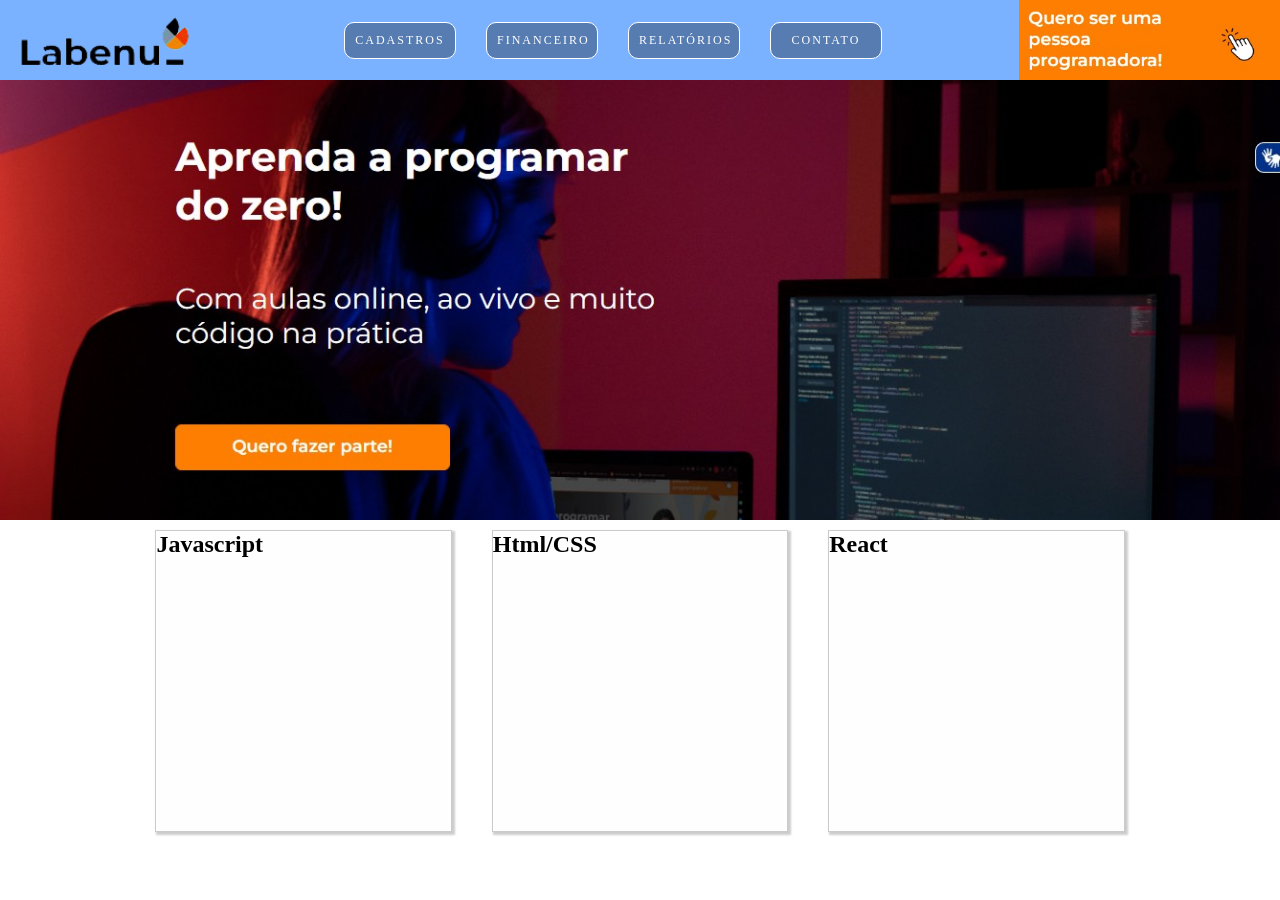
<file: Aula2/html-II-template-main/index.html>
<!DOCTYPE html>
<html lang="pt-br">
<head>
    <meta charset="UTF-8">
    <title>Meu Site</title>
    <link href="styleb.css" type="text/css" rel="stylesheet">
</head>
<body>
    <header>
        <img src="fixacao/media/logo.png" alt="logo da escola">
        <nav>
            <ul>
                <li><a class="btmenu-link" href="#">Cadastros</a></li>
                <li><a class="btmenu-link" href="#">Financeiro</a></li>
                <li><a class="btmenu-link" href="#">Relatórios</a></li>
                <li><a class="btmenu-link" href="#">Contato</a></li>
            </ul>
        </nav>
        <img id="pp" src="fixacao/media/bannerHeader.jpg">
    </header>
    <main>
        <section>
            <img id="ifundo" src="fixacao/media/fundo.jpg" alt="">
        </section>

        <section class="conteudo">
            <article>
               <h2>Javascript</h2>
            </article>
            <article>
                <h2>Html/CSS</h2>
            </article>
            <article>
                <h2>React</h2>
            </article>
        </section>
        <footer>

        </footer>
    </main>
    
</body>
</html>
</file>
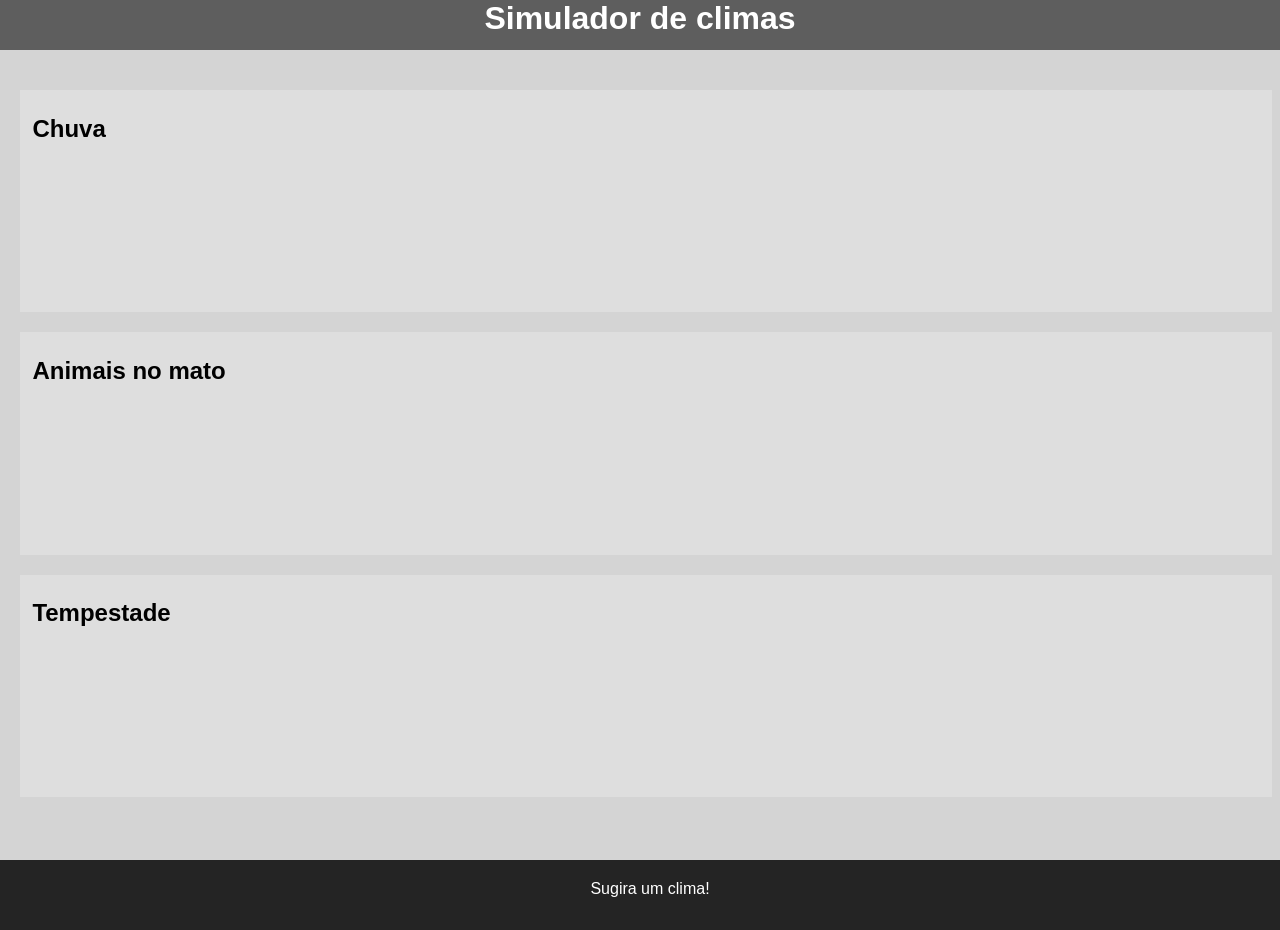
<file: Aula2/html-II-exercicios-main/exercicio1/index.html>
<!DOCTYPE html>
<html lang="pt-br">
<head>
    <meta charset="UTF-8">
    <meta http-equiv="X-UA-Compatible" content="IE=edge">
    <meta name="viewport" content="width=device-width, initial-scale=1.0">
    <link rel="stylesheet" href="./style.css">
    <title>Exercício 1</title>
</head>
<body>
    <header class="a">
        <h1>Simulador de climas</h1>
    </header>
    
    <main class="b">    
        <section class="c">
            <article class="d">
                <h2>Chuva</h2>
            </article>
            <article class="d">
                <h2>Animais no mato</h2>
            </article>
            <article class="d">
                <h2>Tempestade</h2>
            </article>
        </section>    
    </main>
    <footer class="e">
        <p>Sugira um clima!</p>
    </footer>
    
</body>
</html>
</file>
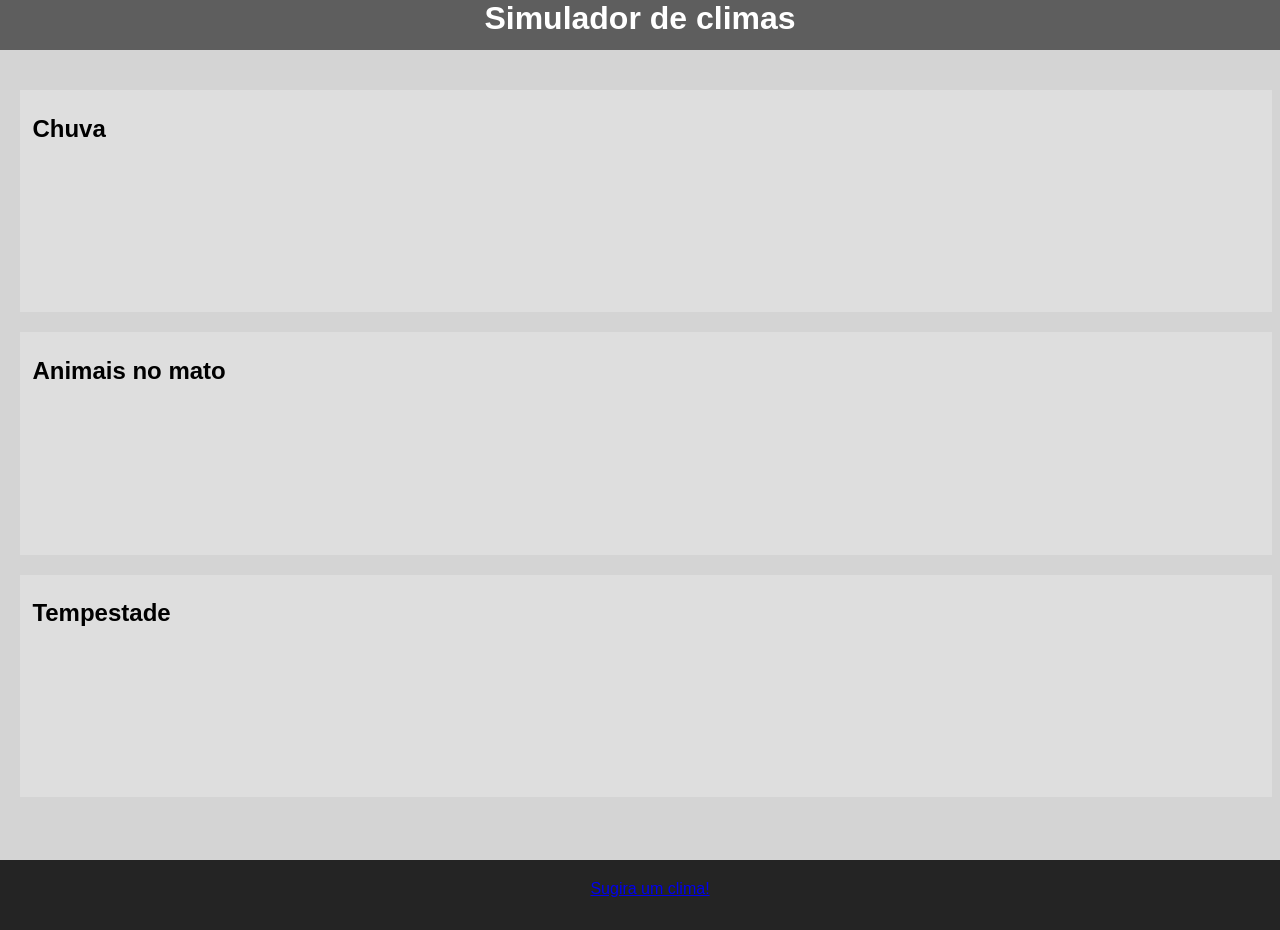
<file: Aula2/html-II-exercicios-main/exercicio3/index.html>
<!DOCTYPE html>
<html lang="en">
<head>
    <meta charset="UTF-8">
    <meta http-equiv="X-UA-Compatible" content="IE=edge">
    <meta name="viewport" content="width=device-width, initial-scale=1.0">
    <link rel="stylesheet" href="./style.css">
    <title>Exercício 3</title>
</head>
<body>
    <header class="a">
        <h1>Simulador de climas</h1>
    </header>
    
    <main class="b">    
        <section class="c">
            <article class="d">
                <h2>Chuva</h2>
            </article>
            <article class="d">
                <h2>Animais no mato</h2>
            </article>
            <article class="d">
                <h2>Tempestade</h2>
            </article>
        </section>
    
    </main>
    <footer class="e">
        <p><a href="sugestao.html">Sugira um clima!</a></p>
    </footer>
    
</body>
</html>
</file>
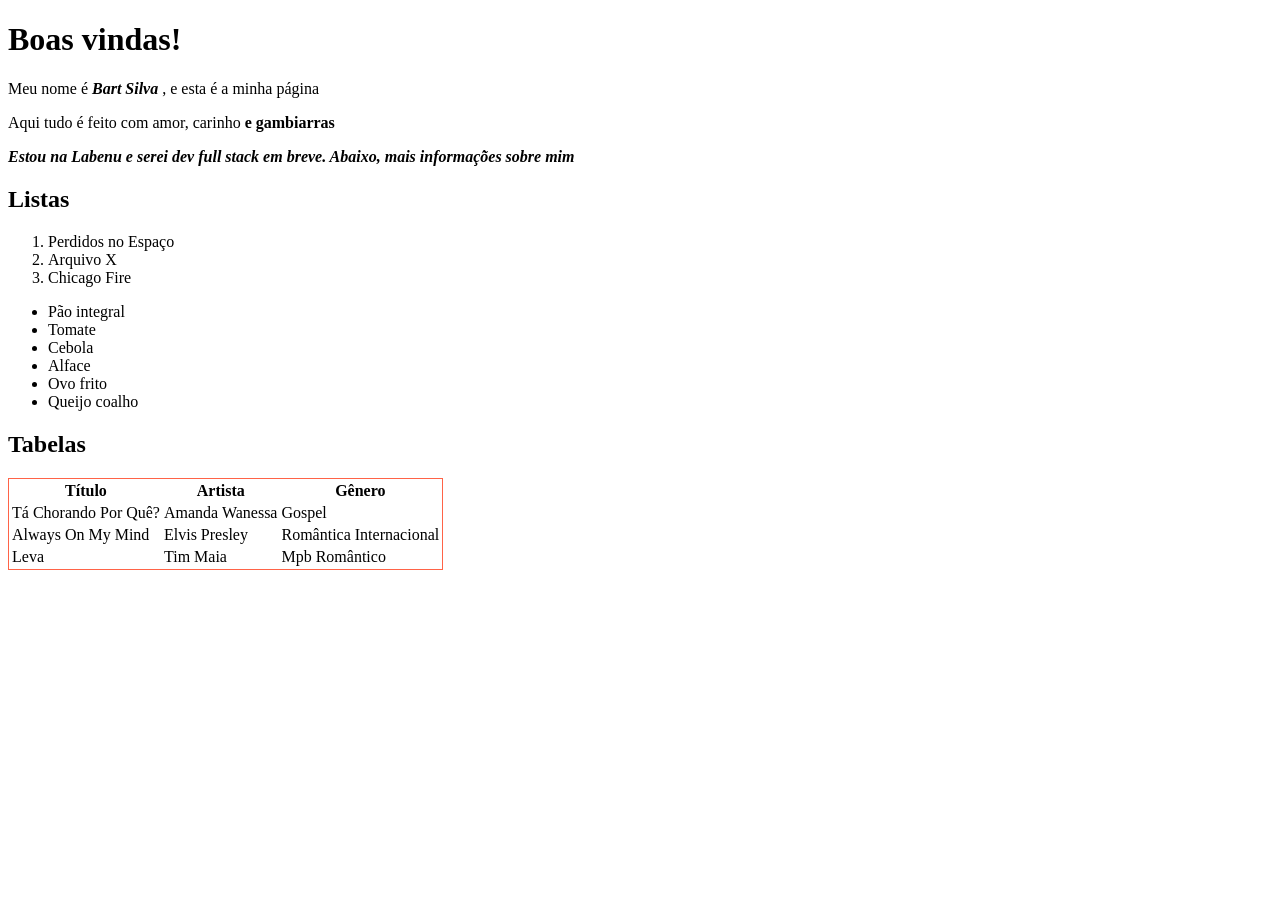
<file: Aula1/aula1.html>
<!DOCTYPE html>
<html lang="en">

<head>
    <meta charset="UTF-8">
    <meta http-equiv="X-UA-Compatible" content="IE=edge">
    <meta name="viewport" content="width=device-width, initial-scale=1.0">
    <title>Aula HTML 1</title>
</head>

<body>

    <h1>Boas vindas!</h1>
    <p>Meu nome é <strong><i>Bart Silva</i></strong> , e esta é a minha página</p>
    <span>Aqui tudo é feito com amor, carinho <b>e gambiarras</b></span>
    <p><b><i>Estou na Labenu e serei dev full stack em breve. Abaixo, mais informações sobre mim</i></b></p>

    <h2>Listas</h2>
    <ol>
        <li>Perdidos no Espaço</li>
        <li>Arquivo X</li>
        <li>Chicago Fire</li>
    </ol>
    <ul>
        <li>Pão integral</li>
        <li>Tomate</li>
        <li>Cebola</li>
        <li>Alface</li>
        <li>Ovo frito</li>
        <li>Queijo coalho</li>
    </ul>
    <h2>Tabelas</h2>
    <table style="border: 1px solid tomato">
        <tr>
            <th>Título</th>
            <th>Artista</th>
            <th>Gênero</th>
        </tr>
        <tr>
            <td>Tá Chorando Por Quê?</td>
            <td>Amanda Wanessa</td>
            <td>Gospel</td>
        </tr>
        <tr>
            <td>Always On My Mind</td>
            <td>Elvis Presley</td>
            <td>Romântica Internacional</td>
        </tr>
        <tr>
            <td>Leva</td>
            <td>Tim Maia</td>
            <td>Mpb Romântico</td>
        </tr>
    </table>

</body>

</html>
</file>
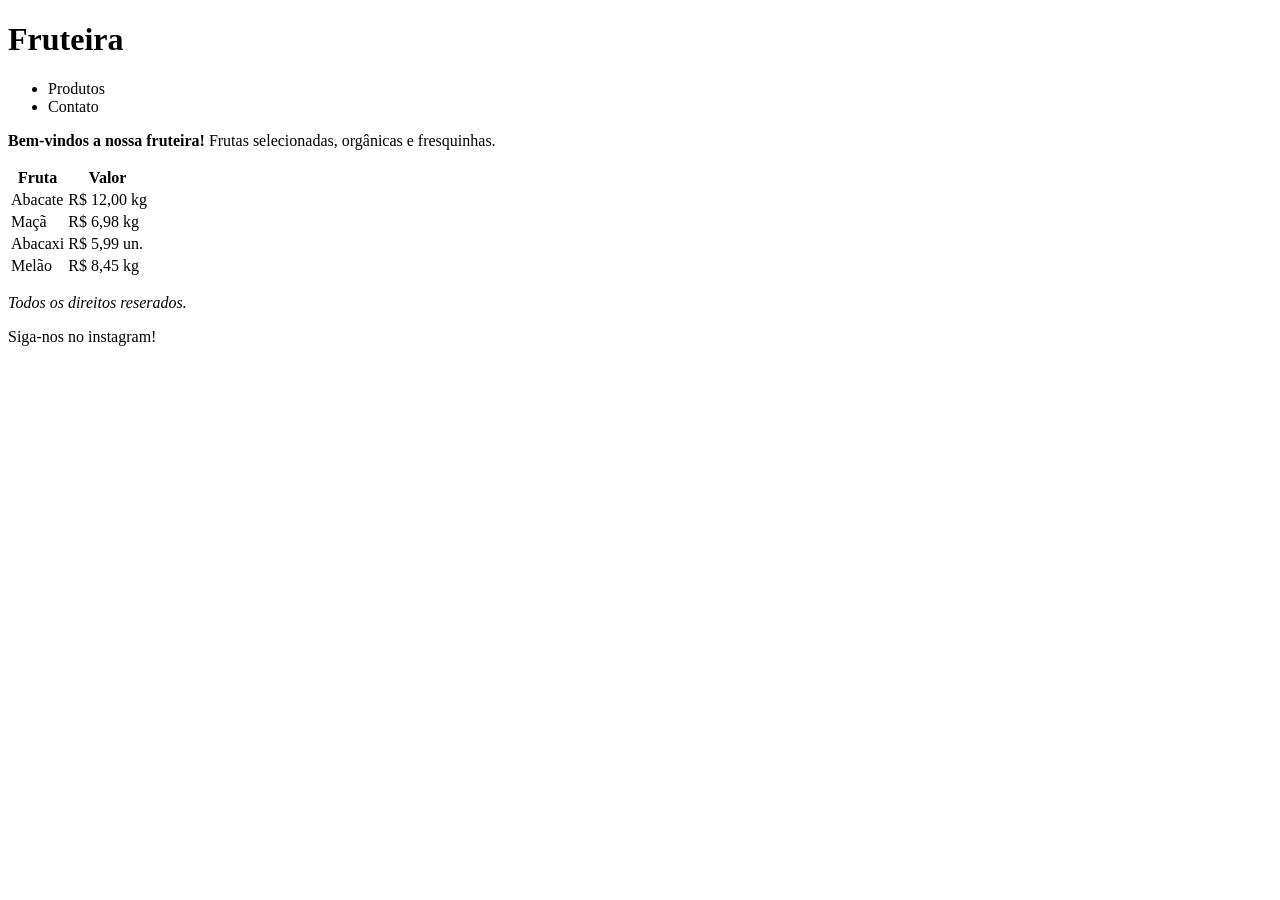
<file: Aula1/Aula1a.html>
<!DOCTYPE html>
<html lang="en">

<head>
    <meta charset="UTF-8">
    <meta http-equiv="X-UA-Compatible" content="IE=edge">
    <meta name="viewport" content="width=device-width, initial-scale=1.0">
    <title>Pra guardar na cabeça</title>
</head>

<body>
    <h1>Fruteira</h1>
    <!-- <p>Menu de navegação</p> -->
    <ul>
        <li>Produtos</li>
        <li>Contato</li>
    </ul>
    <p><b>Bem-vindos a nossa fruteira! </b>Frutas selecionadas, orgânicas e fresquinhas.</p>

    <table>
        <tr>
            <th>Fruta</th>
            <th>Valor</th>
        </tr>
        <tr>
            <td>Abacate</td>
            <td>R$ 12,00 kg</td>
        </tr>
        <tr>
            <td>Maçã</td>
            <td>R$ 6,98 kg</td>
        </tr>
        <tr>
            <td>Abacaxi</td>
            <td>R$ 5,99 un.</td>
        </tr>
        <tr>
            <td>Melão</td>
            <td>R$ 8,45 kg</td>
        </tr>
    </table>

    <p><i>Todos os direitos reserados.</i></p>
    <p>Siga-nos no instagram!</p>

</body>

</html>
</file>
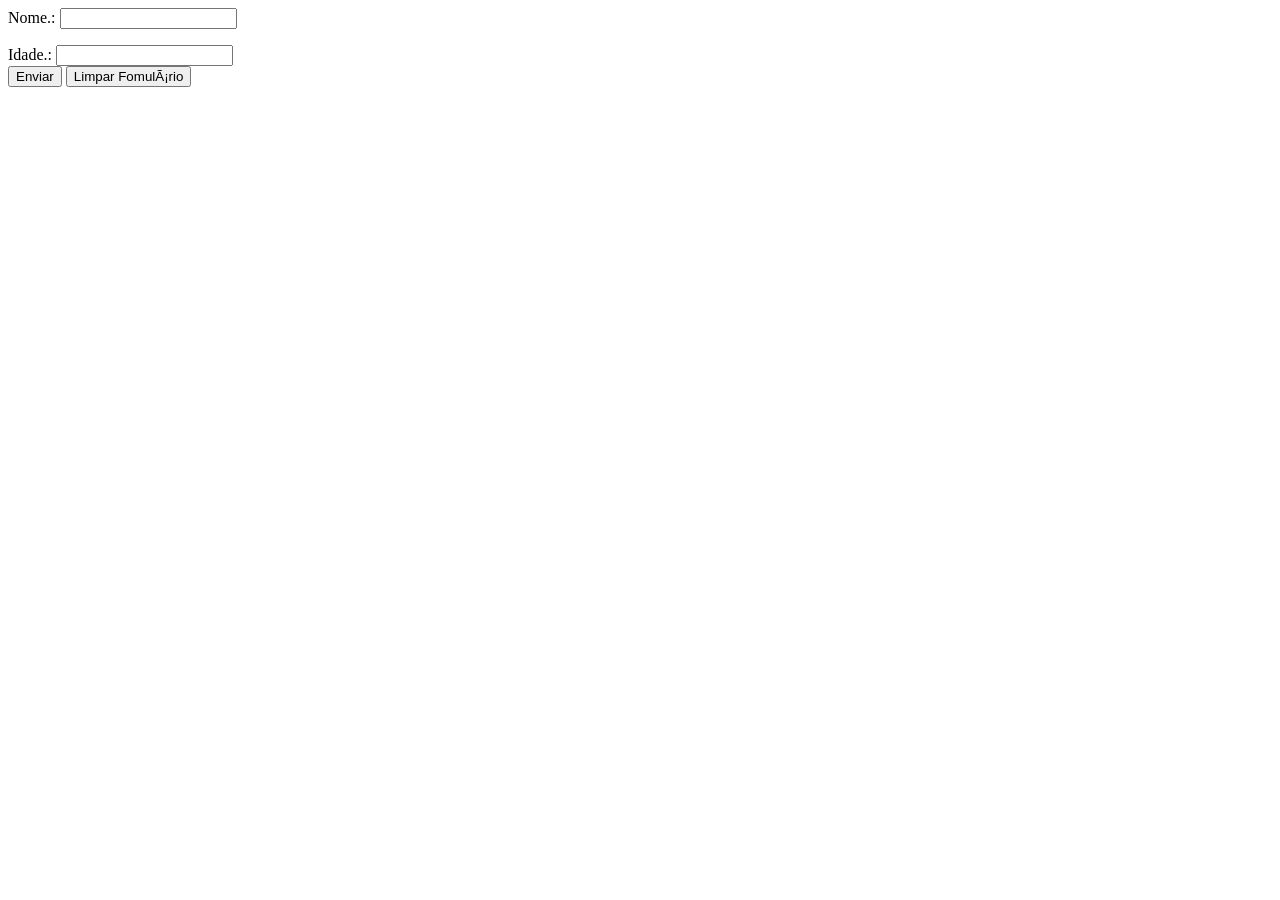
<file: Aula2/html-II-template-main/forms.html>
<!DOCTYPE html>
<html lang="pt-br>
<head>
    <meta charset="UTF-8">
    <meta http-equiv="X-UA-Compatible" content="IE=edge">
    <meta name="viewport" content="width=device-width, initial-scale=1.0">
    <title>Tag Form - formularios</title>
</head>
<body>

    <form action="#">
        <label for="name">Nome.:</label>
        <input type="text" name="name" id="name">  
        <p></p>  
        <label for="age">Idade.:</label>
        <input type="text" name="age" id="age">    
        <br>  
        <button type="submit">Enviar</button>        
        <button type="reset">Limpar Fomulário</button>
   </form>
    
</body>
</html>
</file>
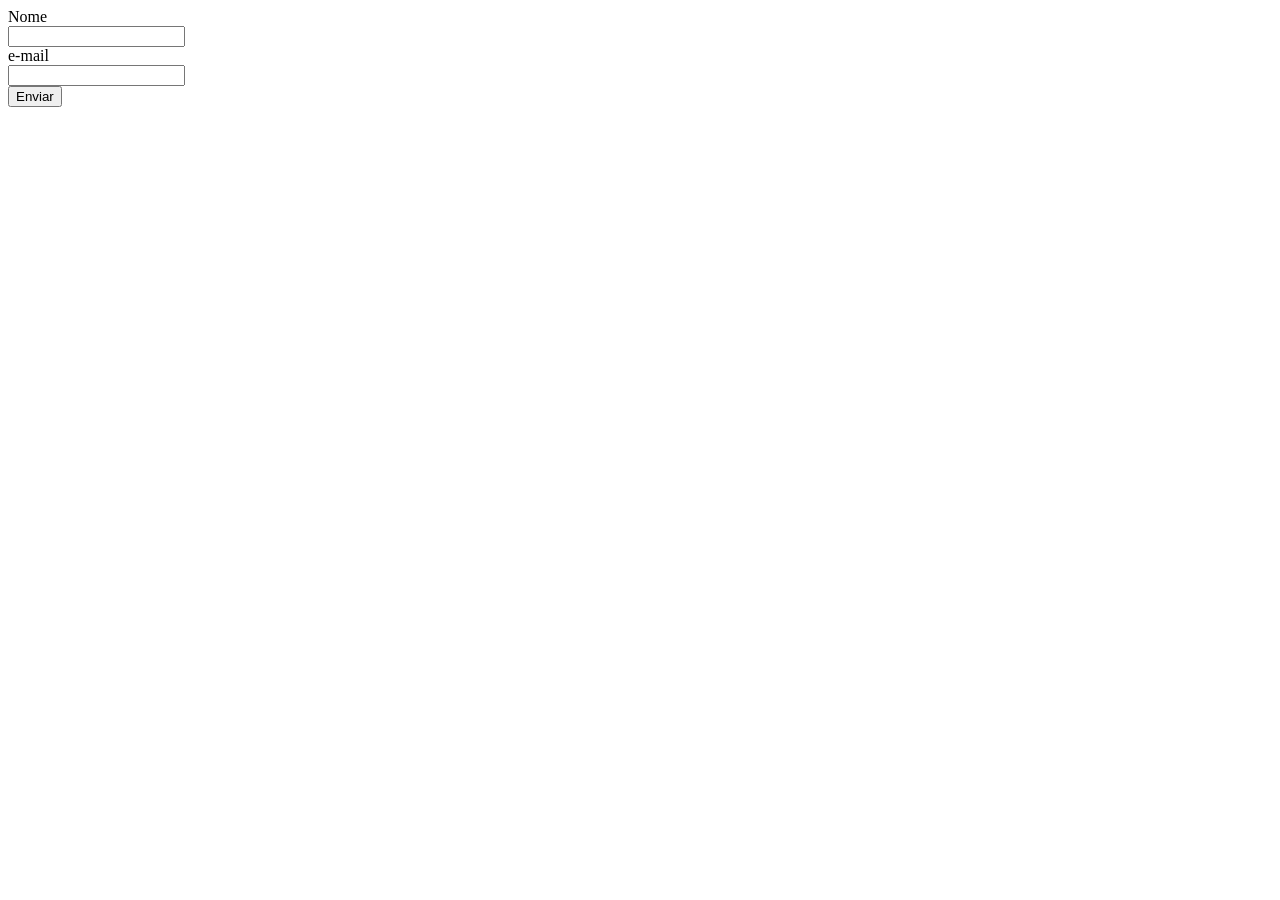
<file: Aula2/html-II-template-main/tags-formulario.html>
<!DOCTYPE html>
<html lang="pt-br">
<head>
    <meta charset="UTF-8">
    <meta http-equiv="X-UA-Compatible" content="IE=edge">
    <meta name="viewport" content="width=device-width, initial-scale=1.0">
    <title>HTML - Forms</title>
</head>
<body>
    <form action="#">
        <label for="name">Nome</label><br>
        <input type="text" name="name" id="name"><br>
        <label for="email">e-mail</label><br>
        <input type="text" name="email" id="email"><br>      
        <button type="submit">Enviar</button>       
    </form>
</body>
</html>
</file>
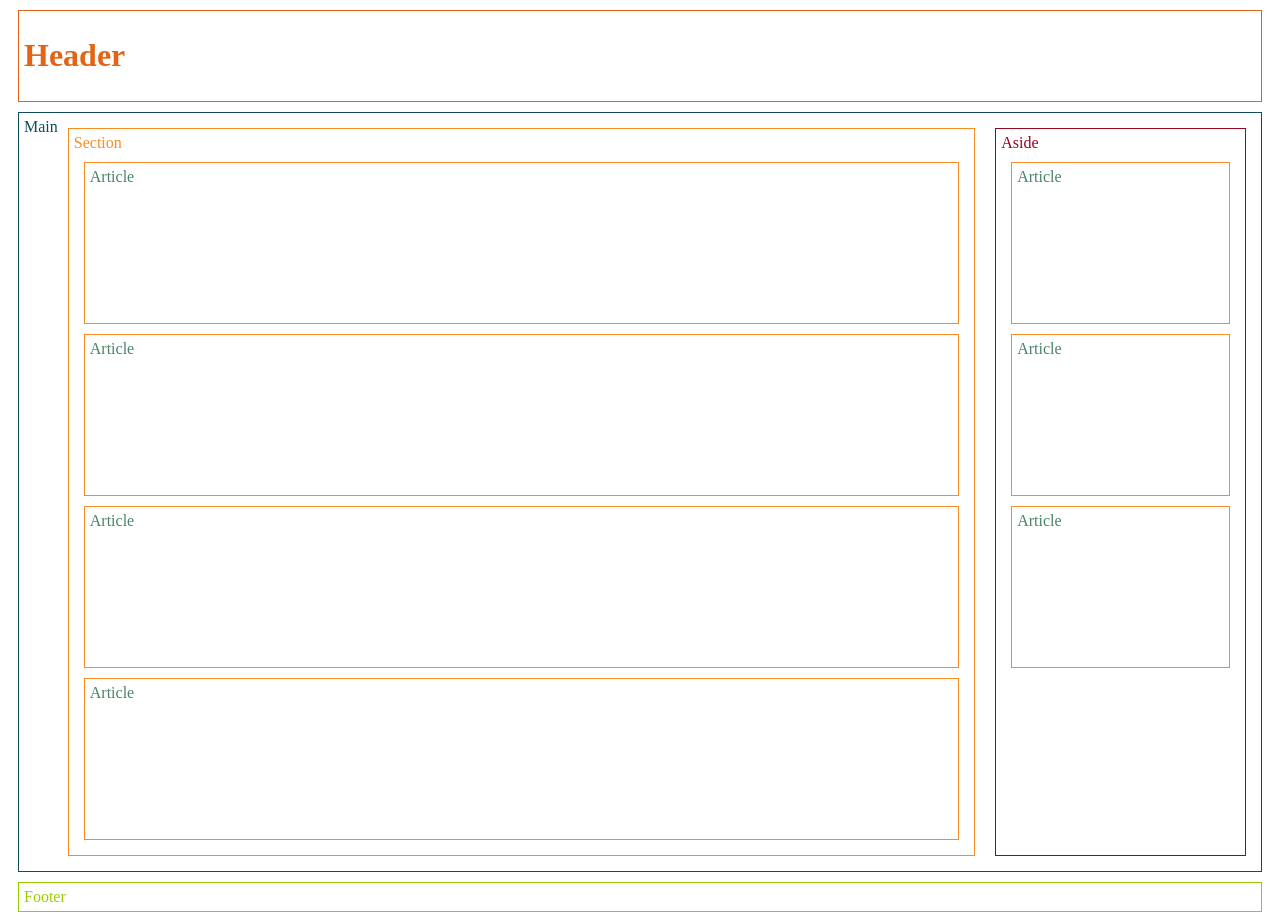
<file: Aula2/html-II-template-main/tags-semanticas.html>
<!DOCTYPE html>
<html lang="en">

<head>
    <meta charset="UTF-8">
    <meta http-equiv="X-UA-Compatible" content="IE=edge">
    <meta name="viewport" content="width=device-width, initial-scale=1.0">
    <title>Prática Guiada - Tags semânticas</title>
    <link rel="stylesheet" href="style.css">
</head>

<body>
    <header>
        <h1>Header</h1>
    </header>
    <main>
        Main
        <section>
            Section
            <article>
                Article
            </article>
            <article>
                Article
            </article>
            <article>
                Article
            </article>
            <article>
                Article
            </article>
        </section>
        
        <aside>
            Aside
            <article>
                Article
            </article>
            <article>
                Article
            </article>
            <article>
                Article
            </article>
        </aside>
    </main>
    <footer>Footer</footer>

</body>

</html>
</file>
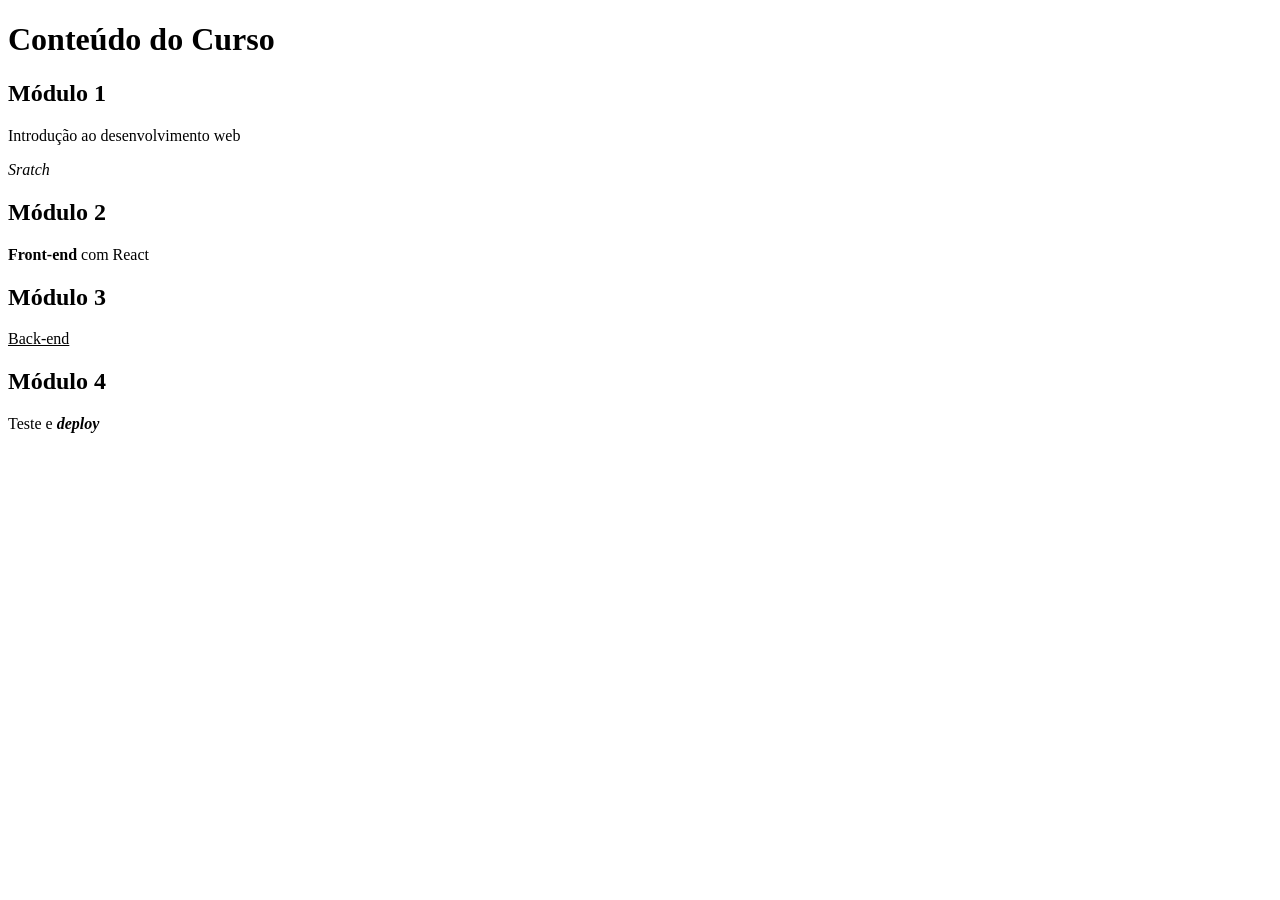
<file: Aula1/html-I-exercicios-main/exercicio1/exercicio1.html>
<!DOCTYPE html>
<html lang="pt-br">

<head>
    <meta charset="UTF-8">
    <meta http-equiv="X-UA-Compatible" content="IE=edge">
    <meta name="viewport" content="width=device-width, initial-scale=1.0">
    <title>**Exercício 1**</title>
</head>

<body>
    <h1><b>Conteúdo do Curso</b></h1>

    <h2><b>Módulo 1</b></h1>
    <p>Introdução ao desenvolvimento web</p>
    <p><i>Sratch</i></p>

    <h2><b>Módulo 2</b></h2>
    <p><b>Front-end </b>com React</p>

    <h2><b>Módulo 3</b></h2>
    <p><u>Back-end</u></p>

    <h2><b>Módulo 4</b></h2>
    <p>Teste e <b><i>deploy</i></b></p>

</body>

</html>
</file>
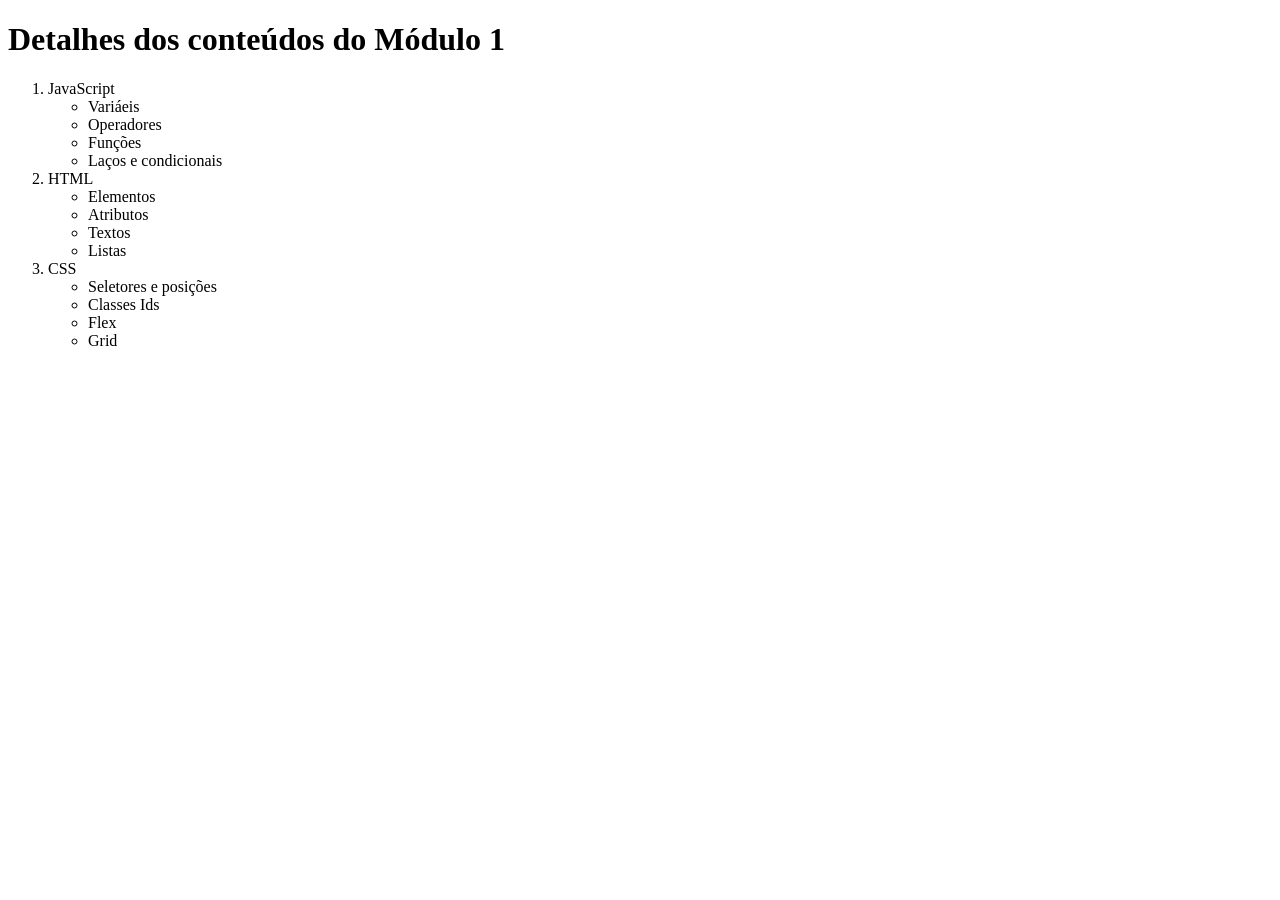
<file: Aula1/html-I-exercicios-main/exercicio2/exercicio2.html>
<!DOCTYPE html>
<html lang="pt-br">
<head>
    <meta charset="UTF-8">
    <meta http-equiv="X-UA-Compatible" content="IE=edge">
    <meta name="viewport" content="width=device-width, initial-scale=1.0">
    <title>**Exercício 2**</title>
</head>
<body>
    <h1><b>Detalhes dos conteúdos do Módulo 1</b></h1>
    <ol>
        <li>JavaScript</li>
        <ul>
            <li>Variáeis</li>
            <li>Operadores</li>
            <li>Funções</li>
            <li>Laços e condicionais</li>
        </ul>
        <li>HTML</li>
        <ul>
            <li>Elementos</li>
            <li>Atributos</li>
            <li>Textos</li>
            <li>Listas</li>
        </ul>

        <li>CSS</li>
        <ul>
            <li>Seletores e posições</li>
            <li>Classes Ids</li>
            <li>Flex</li>
            <li>Grid</li>
        </ul>
    </ol>
    
</body>
</html>
</file>
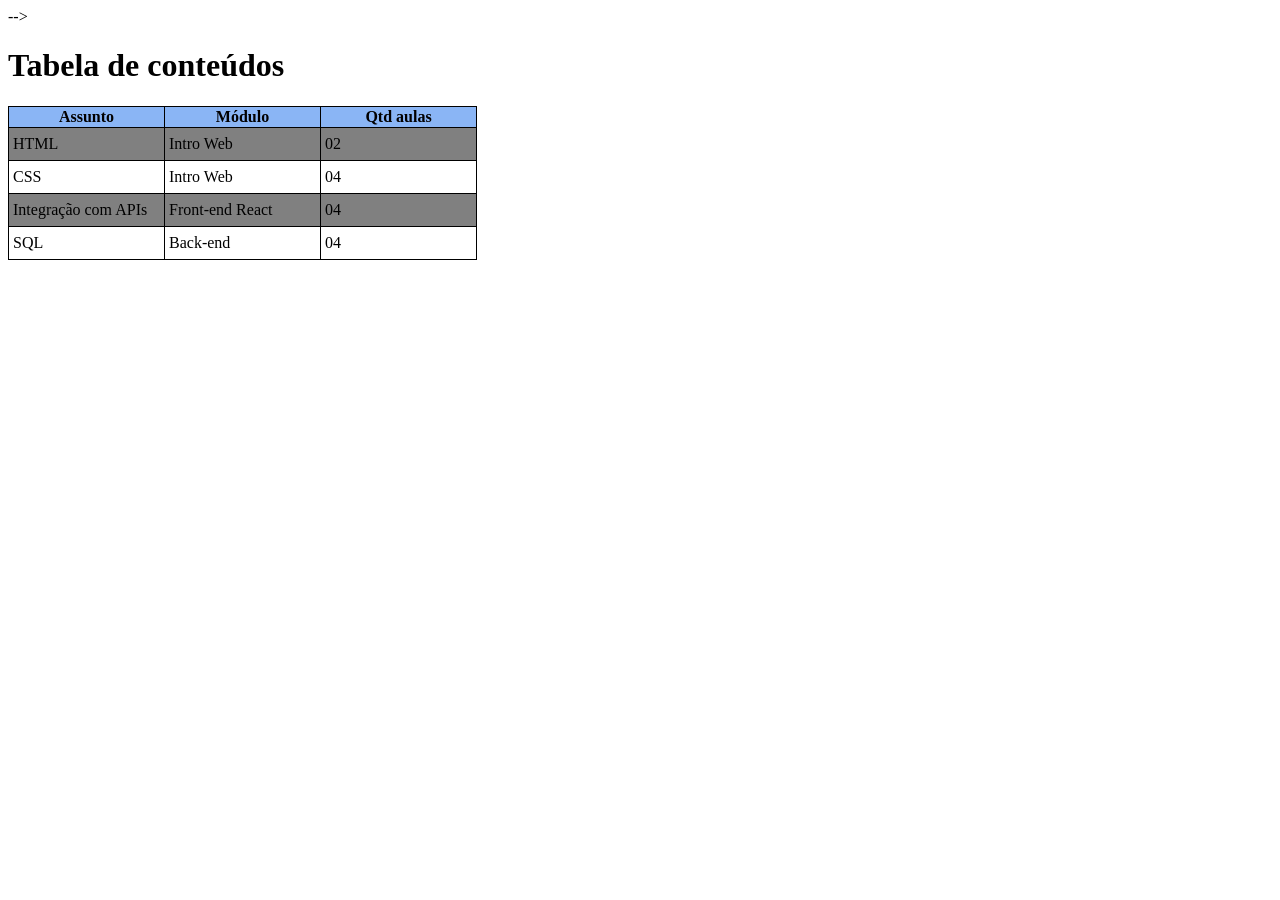
<file: Aula1/html-I-exercicios-main/exercicio3/exercicio3.html>
<!DOCTYPE html>
<html lang="pt-br">

<head>
    <meta charset="UTF-8">
    <meta http-equiv="X-UA-Compatible" content="IE=edge">
    <meta name="viewport" content="width=device-width, initial-scale=1.0">
    <title>**Exercício 3**</title>
    <link href="style.css" type="text/css" rel="stylesheet"> -->
</head>

<body>
    <h1>Tabela de conteúdos</h1>
    <table id="table">
        <tr id="tHeader">
            <th><b>Assunto</b></th>
            <th><b>Módulo</b></th>
            <th><b>Qtd aulas</b></th>
        </tr>
        <tr class="tCinza">
            <td>HTML</td>
            <td>Intro Web</td>
            <td>02</td>
        </tr>
        <tr>
            <td>CSS</td>
            <td>Intro Web</td>
            <td>04</td>
        </tr>
        <tr class="tCinza">
            <td>Integração com APIs</td>
            <td>Front-end React</td>
            <td>04</td>
        </tr>
        <tr>
            <td>SQL</td>
            <td>Back-end</td>
            <td>04</td>
        </tr>
    </table>
</body>

</html>
</file>
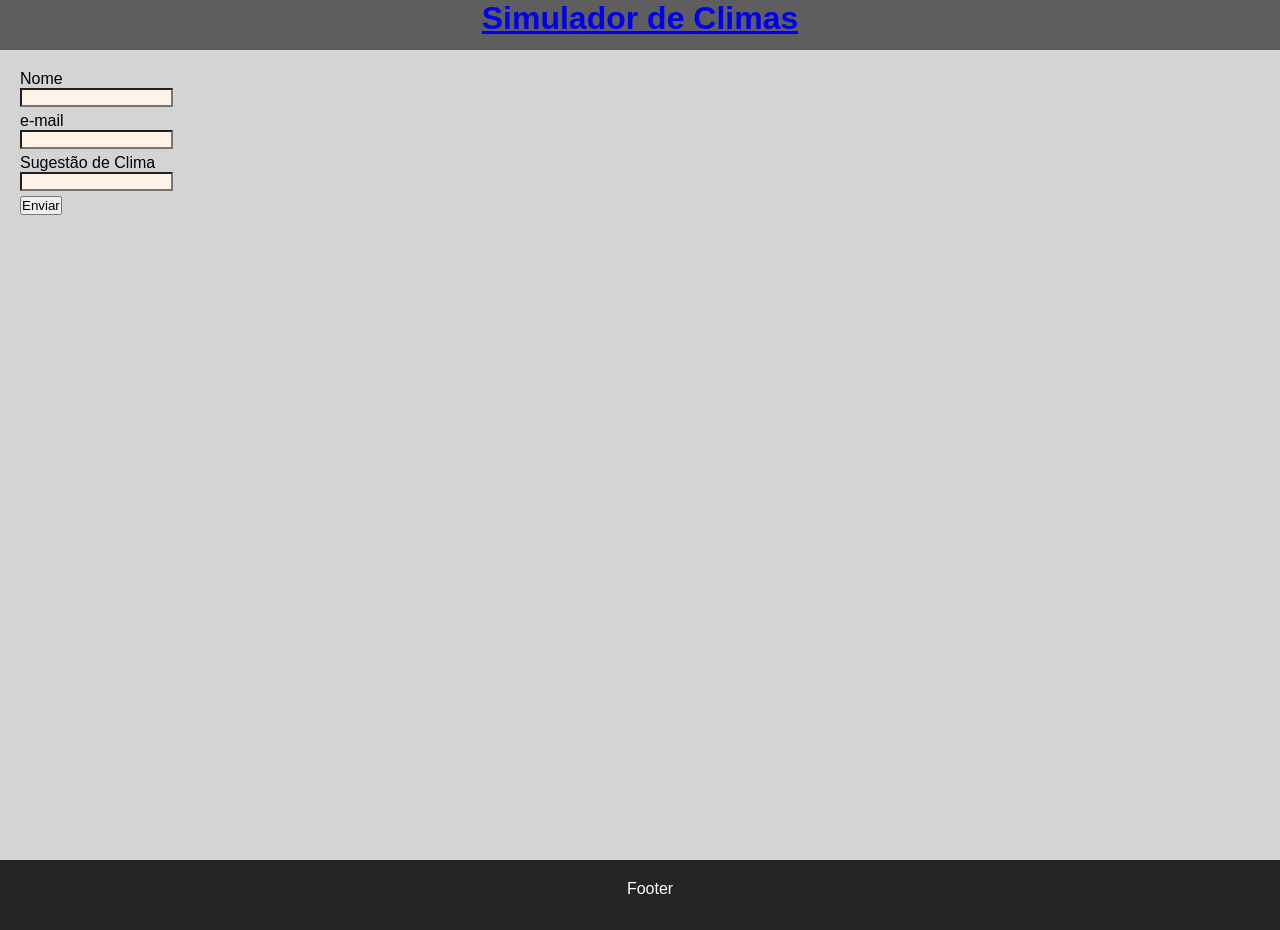
<file: Aula2/html-II-exercicios-main/exercicio3/sugestao.html>
<!DOCTYPE html>
<html lang="en">

<head>
    <meta charset="UTF-8">
    <meta http-equiv="X-UA-Compatible" content="IE=edge">
    <meta name="viewport" content="width=device-width, initial-scale=1.0">
    <link rel="stylesheet" href="style.css">
    <title>Sugestão de clima</title>
</head>

<body>
    <header class="a">
        <h1><a href="./index.html">Simulador de Climas</a></h1>
    </header>
    <main class="b">
        <section class="c">
            <form action="#">
                <label for="name">Nome</label>
                <br>
                <input type="text" name="name" id="name">
                <br>
                <label for="email">e-mail</label>
                <br>
                <input type="text" name="email" id="email">
                <br>
                <label for="suggestion">Sugestão de Clima</label>
                <br>
                <input type="text" name="suggestion" id="suggestion">
                <br>
                <button type="submit">Enviar</button>
            </form>
        </section>

    </main>
    <footer class="e">Footer</footer>

</body>

</html>
</file>
<file: Aula2/html-II-template-main/styleb.css>
*{
    margin: 0;
    padding: 0;
    border: 0;
}
ul,ol,li{
    list-style: none;
}

header{
    display: flex;
    justify-content: space-between; 
    align-items: center;
    width: 100%;
    height: 80px;
    background-color: rgb(123, 178, 255);
}
main{
    display: flex;
    flex-direction: column;
    width: 100%;
}
header img{
    height: 70%;
    margin: 10px
}
#pp{
    height: 100%;
    margin: 0;
}
#pp:hover{
    cursor: pointer;
}
#ifundo{
    max-width: 100%;
} 
header ul{
    display: flex;  
}
.btmenu-link{
    background: rgba(0,0,0,0.3);
	display: block;
	padding: 10px;
	margin-left: 15px;
	margin-right: 15px;
	border: 1px solid white;
	width: 90px;
	color: white;
	text-align: center;
	text-decoration: none;
	text-transform: uppercase;
	font-size: 12px;
	letter-spacing: 2px;
	border-radius: 10px;
}
section{
    max-width: 100%;
    display: flex;
    justify-content: center;
    gap:20px;
}
.conteudo article{
    margin: 10px;
    width: 23%;
    height: 300px;
    background-color: rgba(254, 254, 254, 0.847);
    border:1px solid rgba(0, 0, 0, 0.2);
    box-shadow: 2px 2px 2px 1px rgba(0, 0, 0, 0.2);
}
</file>
<file: Aula2/html-II-exercicios-main/exercicio1/style.css>
*{
    margin: 0;
    padding: 0;
    font-family: 'Helvetica', sans-serif;
  }
  
  header, .a{
    height: 50px;
    background-color: #5e5e5e;
    width: 100vw;
    text-align: center;
    color: white;
  }
  
  main, .b{
    height: 90vh;
    display: flex;
    flex-direction: row;
    align-items: stretch;
  }
  
  section, .c{
    background-color: #d4d4d4;
    width: 100%;
    padding: 20px 20px 0 20px;
  }
  
  article, .d{
    background-color: #dedede;
    height: 25%;
    width: 100%;
    margin-top: 20px;
    padding-top: 2%;
    padding-left: 1%;
  }
  
  footer, .e{
    background-color: #242424;
    height: 50px;
    padding: 20px 0 0 20px;
    text-align: center;
    color: white;
  }
</file>
<file: Aula2/html-II-exercicios-main/exercicio3/style.css>
*{
    margin: 0;
    padding: 0;
    font-family: 'Helvetica', sans-serif;
  }
  
  header, .a{
    height: 50px;
    background-color: #5e5e5e;
    width: 100vw;
    text-align: center;
    color: white;
  }
  
  main, .b{
    height: 90vh;
    display: flex;
    flex-direction: row;
    align-items: stretch;
  }
  
  section, .c{
    background-color: #d4d4d4;
    width: 100%;
    padding: 20px 20px 0 20px;
  }
  form input{
    margin-bottom: 5px;
    background-color: rgb(255, 244, 231);
  }
  form input:hover{
    cursor: pointer;
    background-color: #242424;
    color: white;
  }
  article, .d{
    background-color: #dedede;
    height: 25%;
    width: 100%;
    margin-top: 20px;
    padding-top: 2%;
    padding-left: 1%;
  }
  
  footer, .e{
    background-color: #242424;
    height: 50px;
    padding: 20px 0 0 20px;
    text-align: center;
    color: white;
  }
</file>
<file: Aula2/html-II-template-main/style.css>
header{
    margin: 10px;
    border: 1px solid #E36414;
    padding: 5px;
    color: #E36414;
  }
  
  main{
    margin: 10px;
    border: 1px solid #0F4C5C;
    padding: 5px;
    color: #0F4C5C;
    display: flex;
  }
  
  section{
    margin: 10px;
    border: 1px solid #FB8B24;
    padding: 5px;
    color: #FB8B24;
    width: 75%;
  }
  
  article{
    margin: 10px;
    border: 1px solid #FB8B24;
    padding: 5px;
    height: 150px;
    color:#498467;
  }
  
  aside{
    margin: 10px;
    border: 1px solid #9A031E;
    padding: 5px;
    color: #9A031E;
    width: 20%;
  }
  
  footer{
    margin: 10px;
    border: 1px solid #98CE00;
    padding: 5px;
    color: #98CE00;
  }
</file>
<file: Aula1/html-I-exercicios-main/exercicio3/style.css>
table {
    vertical-align: center;
    border-collapse: collapse;
}

table th {
    background-color: rgb(138, 181, 245);
    color: rgb(2, 0, 0);
}

.tCinza {
    background-color: gray;
}

table th,
table td {
    border: 1px solid black;
}

td {
    width: 150px;
    height: 30px;
    padding-left: 4px;
}
</file>
